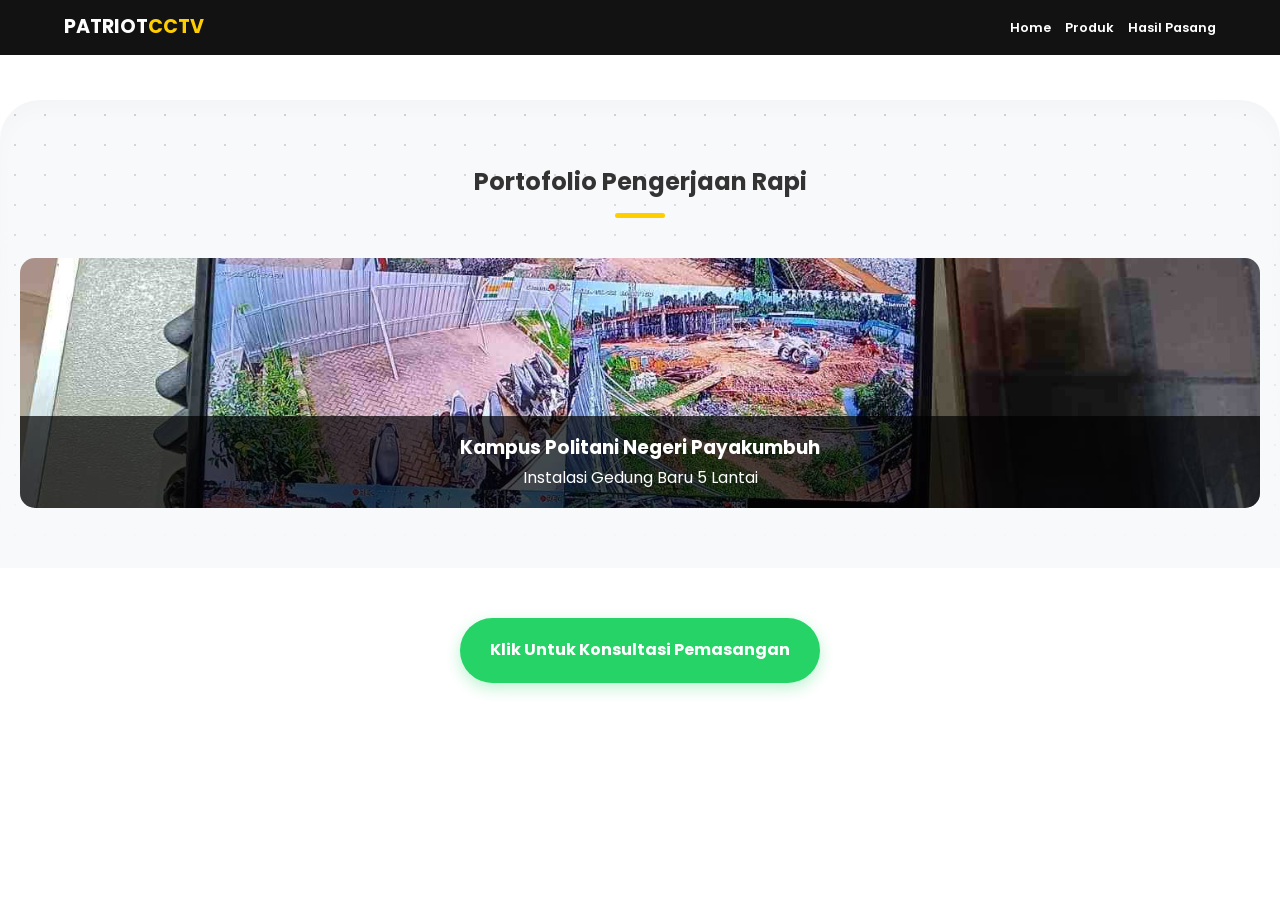
<file: hasil-pemasangan.html>
<!DOCTYPE html>
<html lang="id">
<head>
    <meta charset="UTF-8">
    <meta name="viewport" content="width=device-width, initial-scale=1.0, maximum-scale=1.0, user-scalable=no">
    <title>Hasil Pasang | Patriot CCTV</title>
    <link href="https://fonts.googleapis.com/css2?family=Poppins:wght@400;600;700&display=swap" rel="stylesheet">
    <link rel="stylesheet" href="style.css">
</head>
<body>
    <header class="navbar scrolled">
        <div class="logo">PATRIOT<span>CCTV</span></div>
        <nav>
            <a href="index.html">Home</a>
            <a href="produk.html">Produk</a>
            <a href="hasil-pemasangan.html">Hasil Pasang</a>
        </nav>
    </header>

    <section class="container" style="margin-top: 100px;">
        <div class="section-title reveal"><h2>Portofolio Pengerjaan Rapi</h2><div class="line"></div></div>
        <div class="gallery-grid">
    <div class="gallery-item reveal">
    <img src="Images/Proyek1.jpg" alt="Pemasangan CCTV Politani Payakumbuh"> 
    
    <div class="gallery-overlay">
        <h3>Kampus Politani Negeri Payakumbuh</h3> 
        <p>Instalasi Gedung Baru 5 Lantai</p>
    </div>
    </div>


  </section><div class="center-btn reveal" style="margin-top: 50px;margin-bottom:50px;text-align:center;">
            <a href="https://wa.me/6281267525093" class="btn-wa-large">Klik Untuk Konsultasi Pemasangan</a>
        </div>
    
    <script src="script.js"></script>
</body>
</html>
</file>
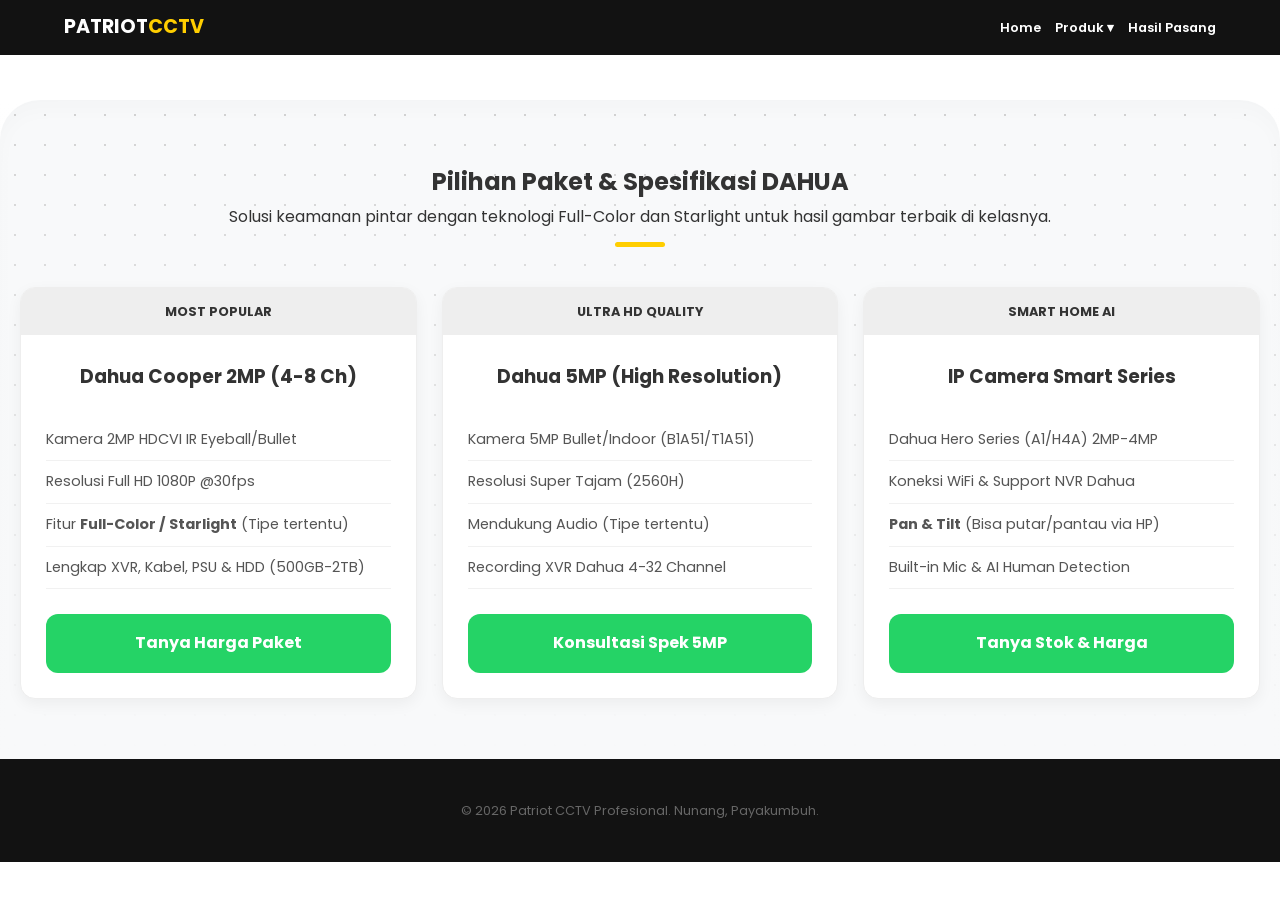
<file: produk-dahua.html>
<!DOCTYPE html>
<html lang="id">
<head>
    <meta charset="UTF-8">
    <meta name="viewport" content="width=device-width, initial-scale=1.0">
    <title>Katalog Dahua | Patriot CCTV</title>
    <link href="https://fonts.googleapis.com/css2?family=Poppins:wght@400;600;700&display=swap" rel="stylesheet">
    <link rel="stylesheet" href="style.css">
</head>
<body>
    <header class="navbar scrolled">
        <div class="logo">PATRIOT<span>CCTV</span></div>
        <nav>
            <a href="index.html">Home</a>
            <div class="dropdown">
                <a href="produk.html">Produk ▾</a>
                <div class="dropdown-content">
                    <a href="produk-hikvision.html">Hikvision</a>
                    <a href="produk-dahua.html">Dahua</a>
                    <a href="produk-tiandy.html">Tiandy</a>
                </div>
            </div>
            <a href="hasil-pemasangan.html">Hasil Pasang</a>
        </nav>
    </header>

    <section class="container" style="margin-top: 100px;">
        <div class="section-title reveal">
            <h2>Pilihan Paket & Spesifikasi DAHUA</h2>
            <p>Solusi keamanan pintar dengan teknologi Full-Color dan Starlight untuk hasil gambar terbaik di kelasnya.</p>
            <div class="line"></div>
        </div>

        <div class="grid">
            <div class="product-card reveal">
                <div class="card-header">MOST POPULAR</div>
                <div class="product-info">
                    <h3>Dahua Cooper 2MP (4-8 Ch)</h3>
                    <ul class="spec-list">
                        <li>Kamera 2MP HDCVI IR Eyeball/Bullet</li>
                        <li>Resolusi Full HD 1080P @30fps</li>
                        <li>Fitur <strong>Full-Color / Starlight</strong> (Tipe tertentu)</li>
                        <li>Lengkap XVR, Kabel, PSU & HDD (500GB-2TB)</li>
                    </ul>
                    <a href="https://wa.me/6281267525093?text=Halo%20Patriot%20CCTV,%20saya%20mau%20tanya%20Paket%20Dahua%20Cooper%202MP" class="btn-wa">Tanya Harga Paket</a>
                </div>
            </div>

            <div class="product-card reveal">
                <div class="card-header">ULTRA HD QUALITY</div>
                <div class="product-info">
                    <h3>Dahua 5MP (High Resolution)</h3>
                    <ul class="spec-list">
                        <li>Kamera 5MP Bullet/Indoor (B1A51/T1A51)</li>
                        <li>Resolusi Super Tajam (2560H)</li>
                        <li>Mendukung Audio (Tipe tertentu)</li>
                        <li>Recording XVR Dahua 4-32 Channel</li>
                    </ul>
                    <a href="https://wa.me/6281267525093?text=Halo%20Patriot%20CCTV,%20saya%20mau%20tanya%20Paket%20Dahua%205MP%20High%20Res" class="btn-wa">Konsultasi Spek 5MP</a>
                </div>
            </div>

            <div class="product-card reveal">
                <div class="card-header">SMART HOME AI</div>
                <div class="product-info">
                    <h3>IP Camera Smart Series</h3>
                    <ul class="spec-list">
                        <li>Dahua Hero Series (A1/H4A) 2MP-4MP</li>
                        <li>Koneksi WiFi & Support NVR Dahua</li>
                        <li><strong>Pan & Tilt</strong> (Bisa putar/pantau via HP)</li>
                        <li>Built-in Mic & AI Human Detection</li>
                    </ul>
                    <a href="https://wa.me/6281267525093?text=Halo%20Patriot%20CCTV,%20saya%20mau%20tanya%20IP%20Camera%20Dahua%20Smart%20Series" class="btn-wa">Tanya Stok & Harga</a>
                </div>
            </div>
        </div>
    </section>

    <footer><p>© 2026 Patriot CCTV Profesional. Nunang, Payakumbuh.</p></footer>
    <script src="script.js"></script>
</body>
</html>
</file>
<file: style.css>
:root { --primary: #ffce00; --dark: #121212; --light: #f8f9fa; --success: #25d366; }
* { margin: 0; padding: 0; box-sizing: border-box; }

body { 
    font-family: 'Poppins', sans-serif; 
    line-height: 1.8; /* JARAK ANTAR BARIS LEGA */
    background: #fff; color: #333; overflow-x: hidden; 
}

/* NAVBAR */
.navbar { 
    display: flex; justify-content: space-between; align-items: center; 
    padding: 15px 5%; position: fixed; width: 100%; top: 0; z-index: 1000; 
    transition: 0.4s ease; background: rgba(0,0,0,0.6);
}
.navbar.scrolled { background: var(--dark); padding: 10px 5%; }
.logo { color: #fff; font-size: 1.2rem; font-weight: 700; }
.logo span { color: var(--primary); }
nav a { color: #fff; text-decoration: none; margin-left: 10px; font-weight: 600; font-size: 0.8rem; }

/* HERO */
.hero {
    height: 100vh;
    background: linear-gradient(rgba(0,0,0,0.4), rgba(0,0,0,0.7)), 
                url('Images/owner.jpg') no-repeat center center/cover !important;
    display: flex;
    flex-direction: column;
    align-items: center;
    justify-content: center;
    text-align: center;
    color: #fff;
}
.hero h1 {
    font-size: 2.5rem; /* Gue gedein dikit biar tegas */
    color: #ffce00;    /* Pake warna kuning brand lo biar kontras sama foto */
    text-shadow: 2px 2px 10px rgba(0, 0, 0, 0.8); /* Bayangan item biar kebaca */
    line-height: 1.2;
    margin-bottom: 15px;
    font-weight: 800;
}

.hero p {
    font-size: 1.1rem;
    color: #ffffff;
    text-shadow: 1px 1px 5px rgba(0, 0, 0, 0.8); /* Bayangan biar gak kalah sama foto */
    margin-bottom: 30px;
    font-weight: 400;
}


/* LAYOUT UMUM */
.container { padding: 80px 8%; }
.bg-light { background: var(--light); }
.section-title { text-align: center; margin-bottom: 40px; }
.line { width: 50px; height: 5px; background: var(--primary); margin: 10px auto; border-radius: 10px; }

/* GRID & FEATURES */
.grid { display: grid; grid-template-columns: repeat(auto-fit, minmax(280px, 1fr)); gap: 25px; }
.box-dark-feature { background: var(--dark); color: #fff; padding: 35px; border-radius: 15px; border-bottom: 4px solid var(--primary); }
.box-dark-feature h3 { color: var(--primary); margin-bottom: 15px; font-size: 1.1rem; }
.box-dark-feature p { font-size: 0.9rem; color: #aaa; }

.edu-content { display: flex; align-items: center; gap: 40px; flex-wrap: wrap; }
.edu-text, .edu-img { flex: 1; min-width: 300px; }
.edu-img img { width: 100%; border-radius: 15px; box-shadow: 0 10px 20px rgba(0,0,0,0.1); }
.edu-list { list-style: none; margin-top: 15px; }
.edu-list li { margin-bottom: 10px; font-weight: 600; font-size: 0.9rem; }

/* PRODUCTS */
.product-card { background: #fff; border-radius: 15px; border: 1px solid #eee; overflow: hidden; text-align: center; box-shadow: 0 5px 15px rgba(0,0,0,0.05); }
.card-header { background: #eee; padding: 12px; font-weight: 700; font-size: 0.8rem; }
.best-seller { background: var(--primary); color: #000; }
.product-info { padding: 25px; }
.spec-list { list-style: none; text-align: left; margin: 15px 0; font-size: 0.9rem; }
.spec-list li { padding: 5px 0; border-bottom: 1px solid #f9f9f9; }

/* BUTTONS */
.btn-main { background: var(--primary); color: #000; padding: 12px 25px; border-radius: 50px; text-decoration: none; font-weight: 700; font-size: 0.9rem; display: inline-block; }
.btn-outline-white { border: 2px solid #fff; color: #fff; padding: 10px 20px; border-radius: 50px; text-decoration: none; font-weight: 600; display: inline-block; margin-top: 10px; font-size: 0.8rem; }
.btn-wa { background: var(--success); color: #fff; text-decoration: none; padding: 12px; display: block; border-radius: 10px; font-weight: 700; margin-top: 10px; }
.btn-wa-large { background: var(--success); color: #fff; text-decoration: none; padding: 18px 30px; border-radius: 50px; font-weight: 700; display: inline-block; box-shadow: 0 5px 15px rgba(37,211,102,0.3); }
.center-btn { text-align: center; margin-top: 40px; }

/* FLOATING WA */
.floating-wa { position: fixed; bottom: 25px; right: 25px; background: var(--success); color: #fff; padding: 12px 20px; border-radius: 50px; display: flex; align-items: center; text-decoration: none; z-index: 2000; font-weight: 700; font-size: 0.8rem; box-shadow: 0 5px 15px rgba(0,0,0,0.3); }
.floating-wa img { width: 20px; margin-left: 8px; }

.gallery-grid { display: grid; grid-template-columns: repeat(auto-fit, minmax(280px, 1fr)); gap: 15px; }
.gallery-item { position: relative; height: 250px; border-radius: 15px; overflow: hidden; }
.gallery-item img { width: 100%; height: 100%; object-fit: cover; }
.gallery-overlay { position: absolute; bottom: 0; background: rgba(0,0,0,0.7); color: #fff; width: 100%; padding: 15px; text-align: center; }

.map-wrapper { height: 350px; border-radius: 15px; overflow: hidden; }
.map-wrapper iframe { width: 100%; height: 100%; border: none; }
footer { background: var(--dark); color: #666; padding: 40px; text-align: center; font-size: 0.8rem; }

.reveal { opacity: 0; transform: translateY(30px); transition: 1s ease; }
.reveal.active { opacity: 1; transform: translateY(0); }

@media (max-width: 768px) {
    .container { padding: 60px 5%; }
    .hero h1 { font-size: 1.6rem; }
    .btn-outline-white { display: block; margin: 15px 0 0 0; }
}
/* Styling Logo Klien */
.logo-grid {
    display: grid;
    grid-template-columns: repeat(auto-fit, minmax(130px, 1fr));
    gap: 30px;
    margin-top: 40px;
    align-items: center;
    justify-items: center;
}
.logo-item { text-align: center; }
.logo-item img {
    max-width: 110px;
    height: auto;
    filter: none;
    opacity: 1;
    transition: 0.3s;
    margin-bottom: 10px;
}
.logo-item:hover img { filter: grayscale(0%); opacity: 1; }
.logo-item span { display: block; font-size: 0.8rem; font-weight: 600; color: #666; }

@media (max-width: 768px) {
    .logo-grid { grid-template-columns: repeat(2, 1fr); gap: 20px; }
}
.dropdown{display:inline-block;position:relative}.dropdown-content{display:none;position:absolute;background-color:#121212;min-width:150px;box-shadow:0 8px 16px rgba(0,0,0,.5);z-index:1001;border-radius:8px;border:1px solid #333;padding:10px 0}.dropdown-content a{color:#fff!important;padding:10px 20px;display:block;margin:0!important;font-size:.8rem;border-bottom:1px solid #222}.dropdown-content a:hover{background-color:var(--primary);color:#000!important}.dropdown:hover .dropdown-content{display:block}.brand-card{text-decoration:none;color:inherit;background:#fff;border-radius:20px;overflow:hidden;box-shadow:0 10px 30px rgba(0,0,0,.05);border:1px solid #eee;transition:.4s;display:block}.brand-card:hover{transform:translateY(-10px);box-shadow:0 15px 40px rgba(0,0,0,.1)}.brand-img{width:100%;height:200px;overflow:hidden}.brand-img img{width:100%;height:100%;object-fit:cover;transition:.5s}.brand-info{padding:25px}.brand-info h3{font-size:1.4rem;margin-bottom:10px;font-weight:700}.btn-sm{color:var(--primary);font-weight:700;font-size:.9rem}.spec-list{list-style:none;padding:0;margin:25px 0;text-align:left}.spec-list li{padding:10px 0;border-bottom:1px solid #f1f1f1;font-size:.9rem;color:#555;line-height:1.5}.product-info .btn-wa{background-color:var(--success);color:#fff;text-decoration:none;padding:15px;display:block;border-radius:12px;font-weight:700;margin-top:20px;text-align:center}@media (max-width:768px){.dropdown-content{position:static;background-color:#1a1a1a;box-shadow:none;border:none;padding-left:20px}.grid{gap:25px;padding:0 10px}}
/* Background Seksi Produk biar lebih mewah */
section.container {
    background: #f4f7f6; /* Warna abu-abu kebiruan sangat soft */
    border-radius: 50px 50px 0 0; /* Sudut atas melengkung biar estetik */
    margin-top: 80px;
    padding: 60px 20px;
    box-shadow: inset 0 10px 20px rgba(0,0,0,0.02); /* Efek kedalaman halus */
}

/* Bikin kartu mereknya makin menonjol */
.brand-card {
    background: #ffffff;
    border: none;
    box-shadow: 0 10px 30px rgba(0,0,0,0.08);
}
/* Background dengan Corak Digital Dots */
section.container {
    background-color: #f8f9fa;
    /* Ini kode untuk corak titik-titik digital */
    background-image: radial-gradient(#d1d1d1 1px, transparent 1px);
    background-size: 30px 30px; /* Jarak antar corak */
    
    border-radius: 40px 40px 0 0;
    margin-top: 80px;
    padding: 60px 20px;
    position: relative;
}

/* Efek gradasi halus di atas corak biar makin pro */
section.container::before {
    content: "";
    position: absolute;
    top: 0; left: 0; right: 0; bottom: 0;
    background: linear-gradient(to bottom, rgba(248,249,250,0) 0%, rgba(248,249,250,1) 100%);
    pointer-events: none;
}

/* Bikin kartu merek makin stand out di atas corak */
.brand-card {
    background: #ffffff;
    border: 1px solid rgba(0,0,0,0.05);
    box-shadow: 0 15px 35px rgba(0,0,0,0.1) !important;
    z-index: 1; /* Biar di atas corak */
}
/* Styling Bagian Logo Klien biar Rapi */
.client-logos {
    display: flex;
    justify-content: center; /* Rata tengah */
    align-items: center; /* Rata tengah vertikal */
    flex-wrap: wrap; /* Kalau gak muat, turun ke bawah */
    gap: 40px; /* Jarak antar logo */
    padding: 20px 0;
}
/* PAKSA WARNA ASLI DARI AWAL (TANPA EFEK) */
.client-logos img, 
.client-item img {
    filter: none !important;
    -webkit-filter: grayscale(0) !important;
    opacity: 1 !important;
    height: 50px; /* Ukuran di laptop */
    width: auto;
    transform: none !important; /* Biar gak gerak-gerak lagi */
    transition: none !important; /* Hapus transisi biar gak delay warnanya */
}

/* Penyesuaian HP */
@media (max-width: 768px) {
    .client-logos img {
        height: 35px !important; /* Ukuran di HP */
    }
}
</file>
